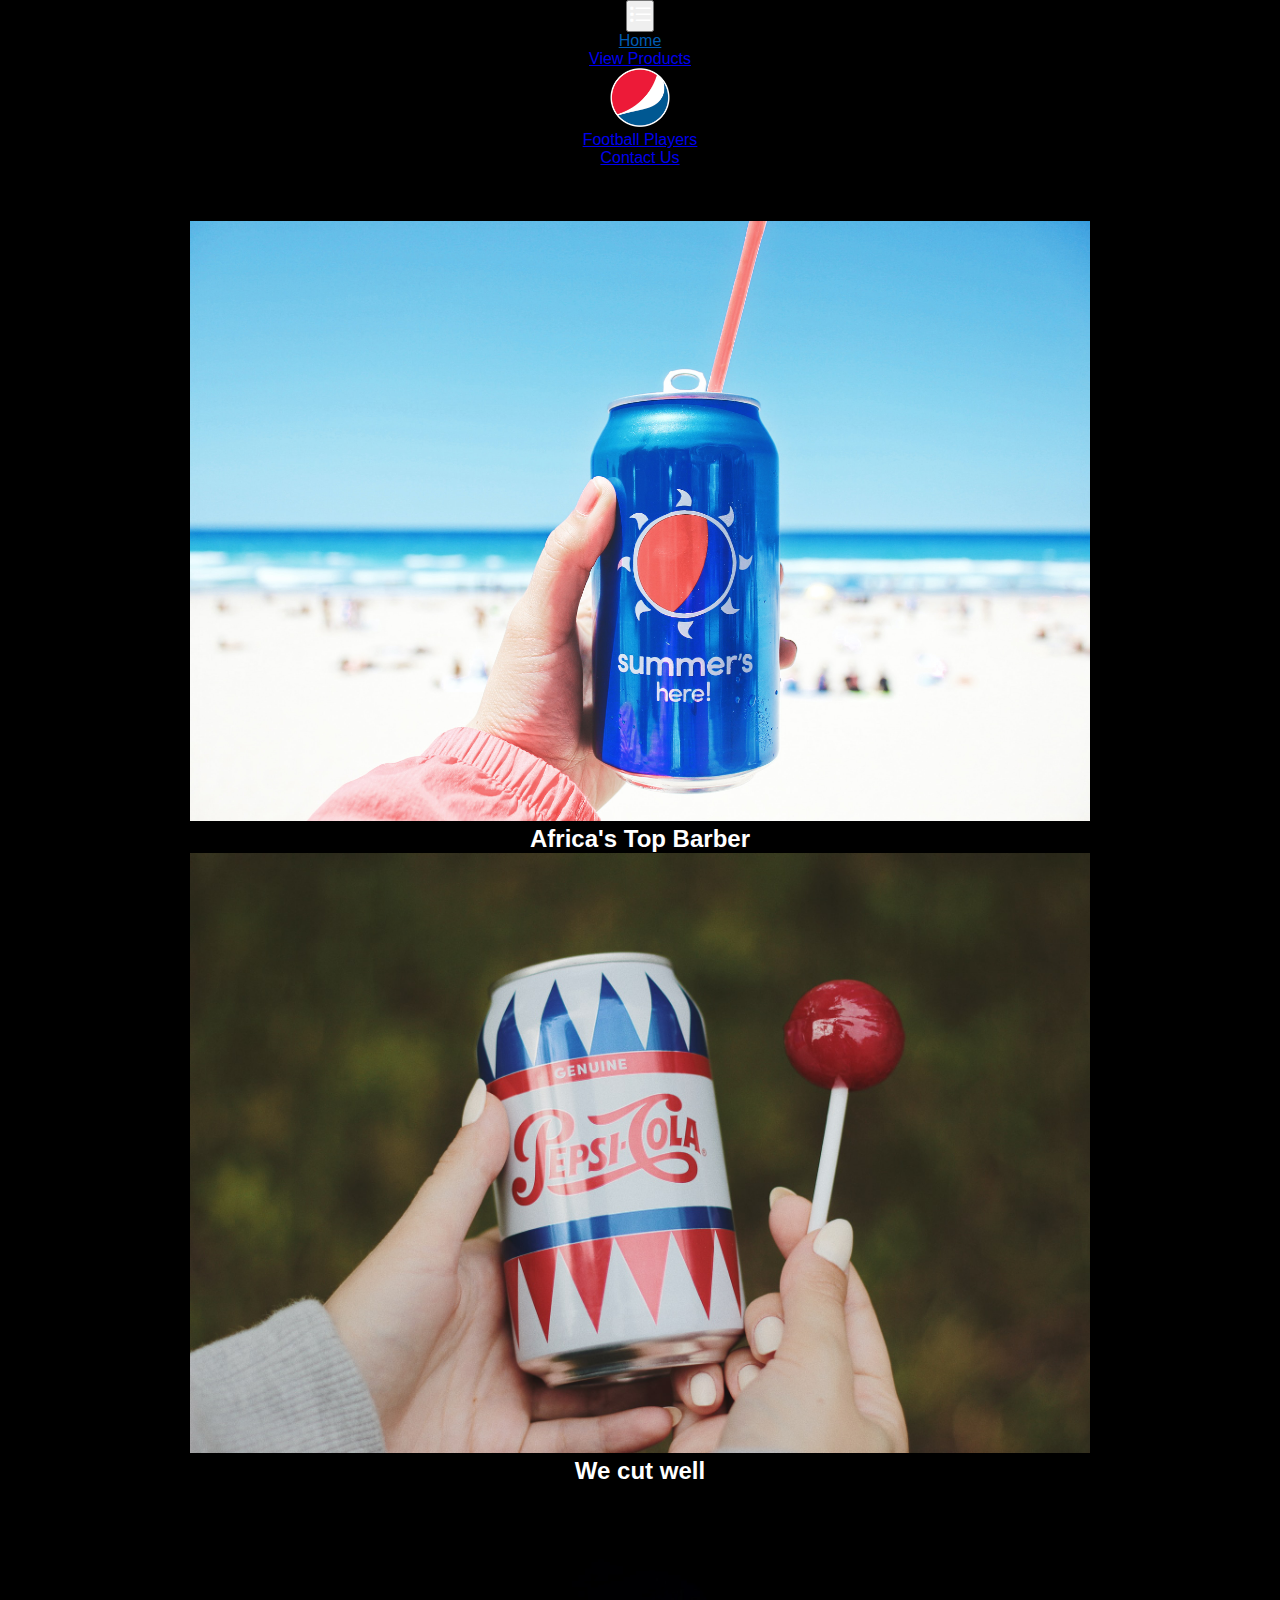
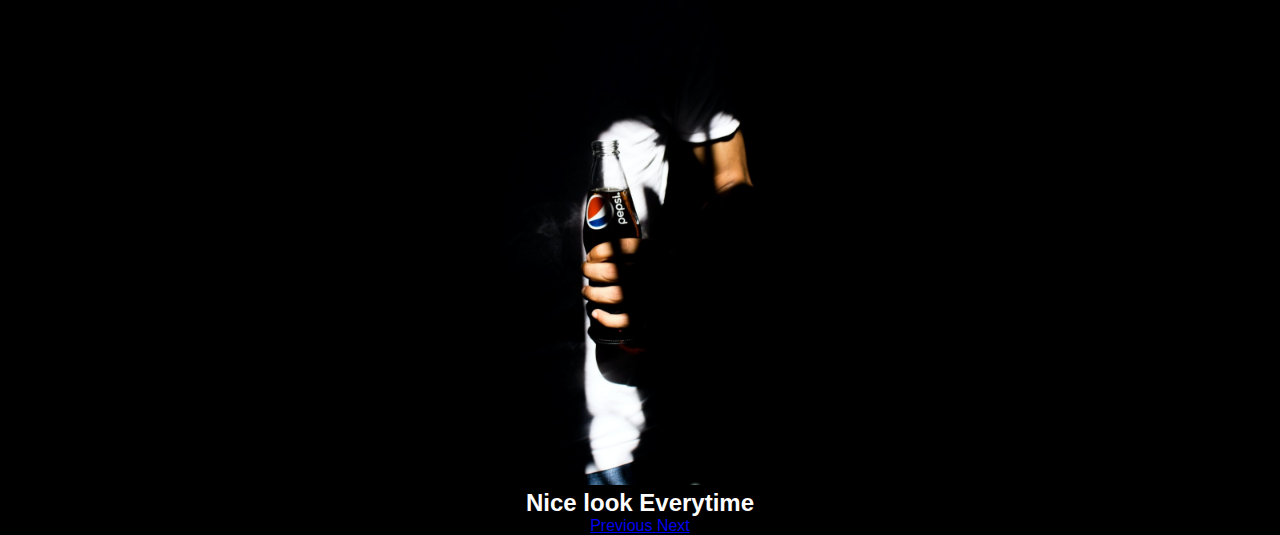
<file: index.html>
<!DOCTYPE html>
<html lang="en">
  <head>
    <meta charset="utf-8" />
  <head>
    <meta name="viewport" content="width=device-width, initial-scale=1" />

    <title>Page Title</title>

    <link
      href="https://cdn.jsdelivr.net/npm/bootstrap@5.0.0-beta1/dist/css/bootstrap.min.css"
      rel="stylesheet"
      integrity="sha384-giJF6kkoqNQ00vy+HMDP7azOuL0xtbfIcaT9wjKHr8RbDVddVHyTfAAsrekwKmP1"
      crossorigin="anonymous"
    />

    <link
      rel="stylesheet"
      href="https://cdn.jsdelivr.net/npm/bootstrap-icons@1.3.0/font/bootstrap-icons.css"
    />

    <link
      rel="stylesheet"
      href="assets/css/main.css"
    />



  
  </head>
  <body>
    <!-- <div id="preloader" class="preloader">
      <div class="status"></div>
    </div> -->

    <nav class="navbar navbar-expand-lg fixed-top navbar-dark bg-dark text-center">
      <div class="container-fluid d-flex justify-content-center text-center">
        <button
          class="navbar-toggler"
          type="button"
          data-bs-toggle="collapse"
          data-bs-target="#navbarNav"
          aria-controls="navbarNav"
          aria-expanded="false"
          aria-label="Toggle navigation"
        >
          <span class="">
              <i class="bi bi-list-task"></i>
          </span>
        </button>
        <div
          class="collapse navbar-collapse justify-content-center"
          id="navbarNav"
        >
          <ul class="navbar-nav mb-2 mb-lg-0">
            <li class="nav-item mr-auto p-2">
              <a class="nav-link active ml-3" aria-current="page" href="index.html"
                >Home</a
              >
            </li>
            <li class="nav-item mr-auto p-2">
              <a class="nav-link" href="#">View Products</a>
            </li>
          </ul>
          <div>
            <a class="navbar-brand mx-auto p-2" href="#"
              ><img src="assets/image/pepsi@2x.png" alt="" class="img-fluid image"
            /></a>
          </div>

          <ul class="navbar-nav mb-2 mb-lg-0">
            <li class="nav-item mr-auto p-2">
              <a class="nav-link" href="#">Football Players</a>
            </li>
            <li class="nav-item mx-auto p-2">
              <a class="nav-link" href="contact.html"     >Contact Us</a
              >
            </li>
          </ul>
        </div>
      </div>
    </nav>

    <!-- corousal -->

    <section>
        <div id="carouselExampleIndicators" class="carousel slide" data-ride="carousel">
    
          <ol class="carousel-indicators">
            <li data-target="#carouselExampleIndicators" data-slide-to="0" class="active"></li>
            <li data-target="#carouselExampleIndicators" data-slide-to="1"></li>
            <li data-target="#carouselExampleIndicators" data-slide-to="2"></li>
          </ol>
        
          <div class="carousel-inner">
            <div class="carousel-item active">
              <img src="assets/image/slider/weiqi.jpg" class="d-block w-100" alt="barner1" height="600px">
              <div class="carousel-caption d-none d-md-block">
                <h2>Africa's Top Barber</h2>
                 </div>
            </div>
            <div class="carousel-item">
              <img src="assets/image/slider/oleg.jpg" class="d-block w-100" alt="barner2" height="600px">
              <div class="carousel-caption d-none d-md-block">
                <h2>We cut well</h2>
              </div>
            </div>
            <div class="carousel-item">
              <img src="assets/image/slider/rakan.jpg" class="d-block w-100" alt="barner3" height="600px">
              <div class="carousel-caption d-none d-md-block">
                <h2>Nice look Everytime</h2>
              </div>
            </div>
          </div>
        
          <a class="carousel-control-prev" href="#carouselExampleIndicators" role="button" data-slide="prev">
            <span class="carousel-control-prev-icon" aria-hidden="true"></span>
            <span class="sr-only">Previous</span>
          </a>
          <a class="carousel-control-next" href="#carouselExampleIndicators" role="button" data-slide="next">
            <span class="carousel-control-next-icon" aria-hidden="true"></span>
            <span class="sr-only">Next</span>
          </a>
        </div>
      </section>

    <!-- end of corousal -->

    <script
      src="https://cdn.jsdelivr.net/npm/bootstrap@5.0.0-beta1/dist/js/bootstrap.bundle.min.js"
      integrity="sha384-ygbV9kiqUc6oa4msXn9868pTtWMgiQaeYH7/t7LECLbyPA2x65Kgf80OJFdroafW"
      crossorigin="anonymous"
    ></script>

    <script src="https://code.jquery.com/jquery-3.5.1.slim.min.js" integrity="sha384-DfXdz2htPH0lsSSs5nCTpuj/zy4C+OGpamoFVy38MVBnE+IbbVYUew+OrCXaRkfj" crossorigin="anonymous"></script>
    <script src="https://cdn.jsdelivr.net/npm/popper.js@1.16.0/dist/umd/popper.min.js" integrity="sha384-Q6E9RHvbIyZFJoft+2mJbHaEWldlvI9IOYy5n3zV9zzTtmI3UksdQRVvoxMfooAo" crossorigin="anonymous"></script>
    <script src="https://stackpath.bootstrapcdn.com/bootstrap/4.5.0/js/bootstrap.min.js" integrity="sha384-OgVRvuATP1z7JjHLkuOU7Xw704+h835Lr+6QL9UvYjZE3Ipu6Tp75j7Bh/kR0JKI" crossorigin="anonymous"></script>
 


  </body>
</html>
</file>
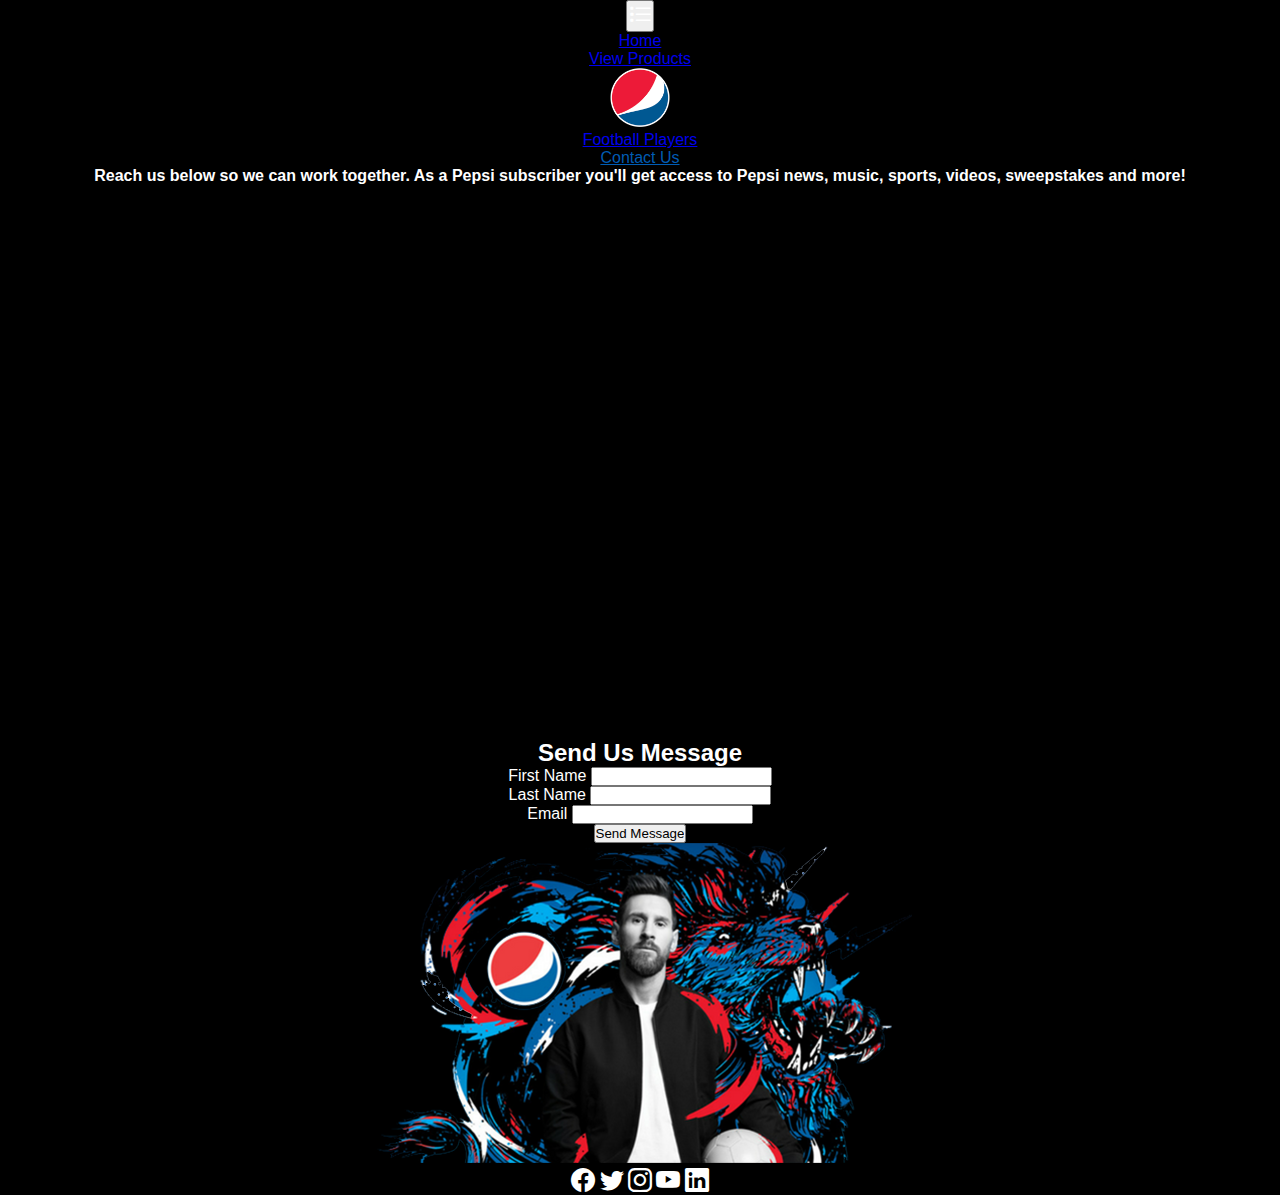
<file: contact.html>
<!DOCTYPE html>
<html lang="en">
  <head>
    <meta charset="utf-8" />
  <head>
    <meta name="viewport" content="width=device-width, initial-scale=1" />

    <title>Page Title</title>

    <link
      href="https://cdn.jsdelivr.net/npm/bootstrap@5.0.0-beta1/dist/css/bootstrap.min.css"
      rel="stylesheet"
      integrity="sha384-giJF6kkoqNQ00vy+HMDP7azOuL0xtbfIcaT9wjKHr8RbDVddVHyTfAAsrekwKmP1"
      crossorigin="anonymous"
    />

    <link
      rel="stylesheet"
      href="https://cdn.jsdelivr.net/npm/bootstrap-icons@1.3.0/font/bootstrap-icons.css"
    />

    <link
      rel="stylesheet"
      href="assets/css/main.css"
    />



  
  </head>
  <body>
    <!-- <div id="preloader" class="preloader">
      <div class="status"></div>
    </div> -->

    <nav class="navbar navbar-expand-lg fixed-top navbar-dark bg-dark text-center">
      <div class="container-fluid d-flex justify-content-center text-center">
        <button
          class="navbar-toggler"
          type="button"
          data-bs-toggle="collapse"
          data-bs-target="#navbarNav"
          aria-controls="navbarNav"
          aria-expanded="false"
          aria-label="Toggle navigation"
        >
          <span class="">
              <i class="bi bi-list-task"></i>
          </span>
        </button>
        <div
          class="collapse navbar-collapse justify-content-center"
          id="navbarNav"
        >
        <ul class="navbar-nav mb-2 mb-lg-0">
            <li class="nav-item mr-auto p-2">
              <a class="nav-link ml-3" aria-current="page" href="index.html"
                >Home</a
              >
            </li>
            <li class="nav-item mr-auto p-2">
              <a class="nav-link" href="products.html">View Products</a>
            </li>
          </ul>
          <div>
            <a class="navbar-brand mx-auto p-2" href="#"
              ><img src="assets/image/pepsi@2x.png" alt="" class="img-fluid image"
            /></a>
          </div>

          <ul class="navbar-nav mb-2 mb-lg-0">
            <li class="nav-item mr-auto p-2">
              <a class="nav-link" href="#">Football Players</a>
            </li>
            <li class="nav-item mr-auto p-2">
              <a class="nav-link active" href="contact.html"     >Contact Us</a
              >
            </li>
          </ul>
        </div>
      </div>
    </nav>

    <!-- End of Navbar -->


    <!-- Beginning of Contact -->
<section class=" container myMargin">
    <div class="container my-3">
      <h4>Reach us below so we can work together. As a Pepsi subscriber you'll get access to Pepsi news, music, sports, videos, sweepstakes and more!</h4>
    </div>
  </section>


    <div class="container">
  
      <iframe src="https://www.google.com/maps/embed?pb=!1m14!1m12!1m3!1d15855.575023497771!2d3.3691251500000003!3d6.535100099999999!2m3!1f0!2f0!3f0!3m2!1i1024!2i768!4f13.1!5e0!3m2!1sen!2sng!4v1610579151619!5m2!1sen!2sng" width="100%" height="550" frameborder="0" style="border:0;" allowfullscreen="" aria-hidden="false" tabindex="0"></iframe>
      
    </div>

    <div class="my-4 container">
      <h2 class="text-white">Send Us Message</h2>
    </div>

<!-- contact fom -->

    <section class=" p-2 container bg-primary cSection">
<div class="row">

<div class="col-lg-6 col-md-12 col-sm-12 col-12 order-last">

  <form action="" class="container form-group px-5 py-4 h-100 text-left bg-primary w-100">
    <div>
          <label for="firstName" class="text-left w-100" >First Name</label>
    <input type="text" class="form-control my-2">
    </div>
    
    <div>
      <label for="lastName" class="text-left w-100" >Last Name</label>
    <input type="text" class="form-control my-2">
    </div>
    
    <div>
      <label for="Email" class="text-left w-100" >Email</label>
    <input type="email" class="form-control my-2">
    </div>
    
    <div class="text-left w-25 mt-3">
    <input type="submit" class="btn btn-light text-primary text-left" value="Send Message">
  </div>
        </form>

</div>

<div class="col-lg-6 col-md-12 col-sm-12 col-12 p-3 order-first">
<img src="assets/image/players/Messi-Pepsi.png" alt="" class="img-fluid">
</div>

</div>

<!-- End of contact form -->

<div class="m-4 text-center">
    <i class="bi bi-facebook mx-2"></i>
    <i class="bi bi-twitter mx-2"></i>
    <i class="bi bi-instagram mx-2"></i>
    <i class="bi bi-youtube mx-2"></i>
    <i class="bi bi-linkedin mx-2"></i>
</div>



    </section>

   



    <script
      src="https://cdn.jsdelivr.net/npm/bootstrap@5.0.0-beta1/dist/js/bootstrap.bundle.min.js"
      integrity="sha384-ygbV9kiqUc6oa4msXn9868pTtWMgiQaeYH7/t7LECLbyPA2x65Kgf80OJFdroafW"
      crossorigin="anonymous"
    ></script>

    <!-- <script>
      $(window).on("load", function () {
        $(".status").fadeOut();
        $("#preloader").delay(100).fadeOut();
      });
    </script> -->
  </body>
</html>
</file>
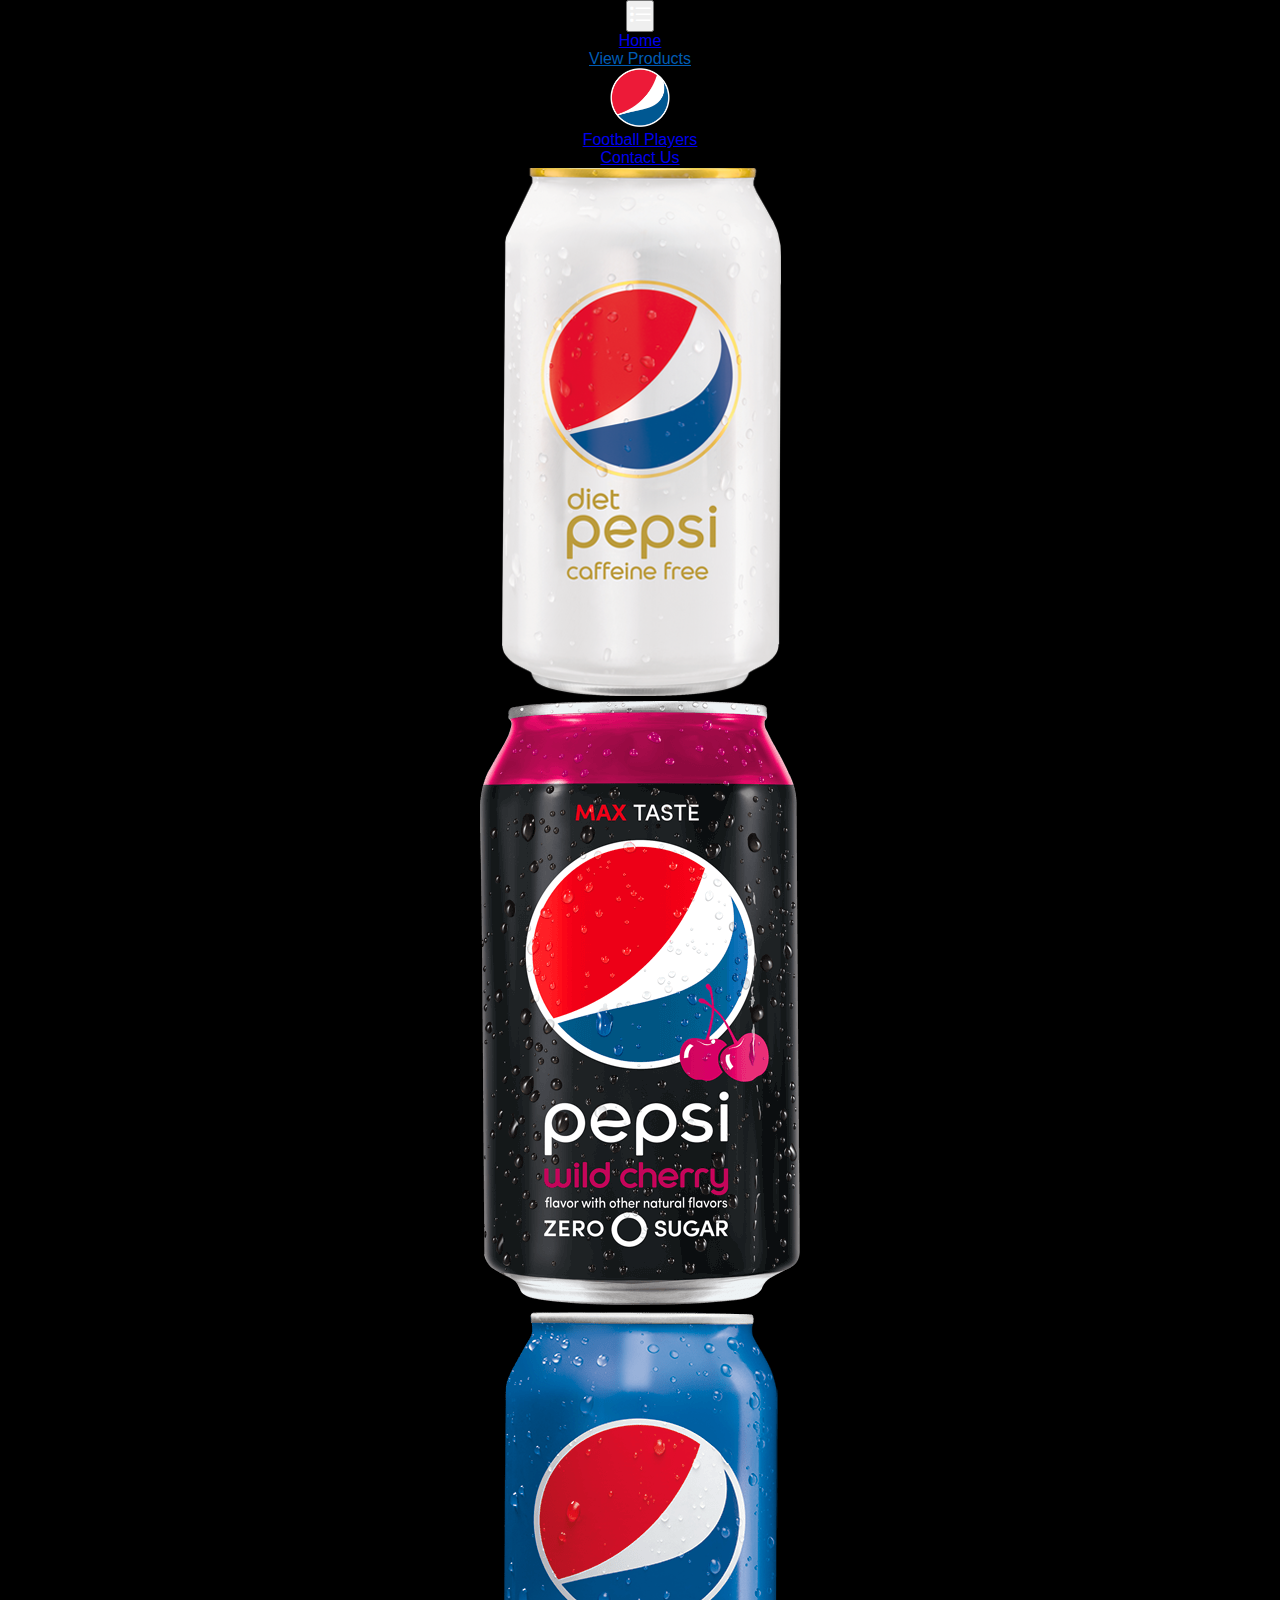
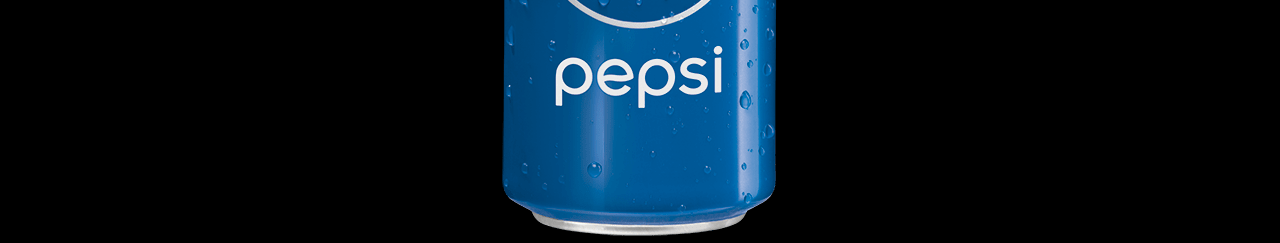
<file: products.html>
<!DOCTYPE html>
<html lang="en">
  <head>
    <meta charset="utf-8" />
  <head>
    <meta name="viewport" content="width=device-width, initial-scale=1" />

    <title>Page Title</title>

    <link
      href="https://cdn.jsdelivr.net/npm/bootstrap@5.0.0-beta1/dist/css/bootstrap.min.css"
      rel="stylesheet"
      integrity="sha384-giJF6kkoqNQ00vy+HMDP7azOuL0xtbfIcaT9wjKHr8RbDVddVHyTfAAsrekwKmP1"
      crossorigin="anonymous"
    />

    <link
      rel="stylesheet"
      href="https://cdn.jsdelivr.net/npm/bootstrap-icons@1.3.0/font/bootstrap-icons.css"
    />

    <link
      rel="stylesheet"
      href="assets/css/main.css"
    />



  
  </head>
  <body>
    <!-- <div id="preloader" class="preloader">
      <div class="status"></div>
    </div> -->

    <nav class="navbar navbar-expand-lg fixed-top navbar-dark bg-dark text-center">
      <div class="container-fluid d-flex justify-content-center text-center">
        <button
          class="navbar-toggler"
          type="button"
          data-bs-toggle="collapse"
          data-bs-target="#navbarNav"
          aria-controls="navbarNav"
          aria-expanded="false"
          aria-label="Toggle navigation"
        >
          <span class="">
              <i class="bi bi-list-task"></i>
          </span>
        </button>
        <div
          class="collapse navbar-collapse justify-content-center"
          id="navbarNav"
        >
          <ul class="navbar-nav mb-2 mb-lg-0">
            <li class="nav-item mr-auto p-2">
              <a class="nav-link ml-3" aria-current="page" href="index.html"
                >Home</a
              >
            </li>
            <li class="nav-item mr-auto p-2">
              <a class="nav-link active" href="products.html">View Products</a>
            </li>
          </ul>
          <div>
            <a class="navbar-brand mx-auto p-2" href="#"
              ><img src="assets/image/pepsi@2x.png" alt="" class="img-fluid image"
            /></a>
          </div>

          <ul class="navbar-nav mb-2 mb-lg-0">
            <li class="nav-item mr-auto p-2">
              <a class="nav-link" href="#">Football Players</a>
            </li>
            <li class="nav-item mx-auto p-2">
              <a class="nav-link" href="contact.html"     >Contact Us</a
              >
            </li>
          </ul>
        </div>
      </div>
    </nav>

    <!-- Products -->

    <section class=" myMargin container-fluid p-2">
<div class="card-group">
 
<div class="col-lg-4 card p-5">
<img src="assets/image/products/Diet-Pepsi-CaffFree.png" alt="" class="img-fluid myImg p-5">
 <div class="Hover">
   </div>
</div>


<div class="col-lg-4 card p-5">
    <img src="assets/image/products/Pepsi-Zero-Wild-Cherry.png" alt="" class="img-fluid myImg p-5">
  </div>

  <div class="col-lg-4 card p-5">
      <img src="assets/image/products/can-pepsi.png" alt="" class="img-fluid myImg p-5">
    </div>

</div>
      

      </section>

    <!-- end of Products -->

    <script
      src="https://cdn.jsdelivr.net/npm/bootstrap@5.0.0-beta1/dist/js/bootstrap.bundle.min.js"
      integrity="sha384-ygbV9kiqUc6oa4msXn9868pTtWMgiQaeYH7/t7LECLbyPA2x65Kgf80OJFdroafW"
      crossorigin="anonymous"
    ></script>

    <script src="https://code.jquery.com/jquery-3.5.1.slim.min.js" integrity="sha384-DfXdz2htPH0lsSSs5nCTpuj/zy4C+OGpamoFVy38MVBnE+IbbVYUew+OrCXaRkfj" crossorigin="anonymous"></script>
    <script src="https://cdn.jsdelivr.net/npm/popper.js@1.16.0/dist/umd/popper.min.js" integrity="sha384-Q6E9RHvbIyZFJoft+2mJbHaEWldlvI9IOYy5n3zV9zzTtmI3UksdQRVvoxMfooAo" crossorigin="anonymous"></script>
    <script src="https://stackpath.bootstrapcdn.com/bootstrap/4.5.0/js/bootstrap.min.js" integrity="sha384-OgVRvuATP1z7JjHLkuOU7Xw704+h835Lr+6QL9UvYjZE3Ipu6Tp75j7Bh/kR0JKI" crossorigin="anonymous"></script>
 


  </body>
</html>
</file>
<file: assets/css/main.css>
* {
  padding: 0;
  margin: 0;
  box-sizing: border-box;
  scroll-behavior: smooth;
}

/* :root {
  --text-font: 'Lato', sans-serif;
  --title-font: 'Merriweather', serif;
  --bg-color: #222831;
  --primary-color: #F2A365;
  --white-color: #fff;
  --text-color: #E5E5E5;
  --nav-bg: rgba(1, 1, 1, 0.53);
  --line-color: #C4C4C4;
  --grey-color: #B5B4B3;
  --darker-blue: #1C2027;
  --dark-line: #293B44;

} */

.image {
  width: 60px !important;
  height: auto;
}

.image:hover {
  transform: rotate(360deg);
  transition: 0.2s ease;
}

a:hover {
  color: #004b93 !important;
}

a.active {
  color: #005cb4 !important;
}

.bi-list-task:hover {
  color: #004b93 !important;
  transition: 0.3s ease-in-out;
}

@media (max-width: 768px) {
  a {
    font-size: 14px !important;
    font-family: cursive;
  }

  .navbar {
    text-align: center !important;
    justify-content: center !important;
    align-items: center !important;
  }

  .navbar-brand {
    display: none !important;
  }

  a:hover {
    text-decoration: underline;
    color: #004b93 !important;
    animation-name: act;
    animation-duration: 1s;
    animation-iteration-count: infinite;
  }

  a:hover {
    color: #004b93 !important;
  }

  a.active {
    color: #005cb4 !important;
  }

  @keyframes act {
    0% {
      transform: rotate(45deg);
    }

    50% {
      transform: rotate(60deg);
    }

    100% {
      transform: rotate(360deg);
    }
  }
}

#preloader {
  /* background: var(--bg-color); */
  background: #222831;
  position: fixed;
  top: 0;
  left: 0;
  right: 0;
  bottom: 0;
  z-index: 9999;
}

.status {
  background: url(../assets/image/preloader.gif);
  background-repeat: no-repeat;
  width: 100%;
  height: 100%;
  position: absolute;
  left: 50%;
  top: 50%;
  margin-left: -140px;
  margin-top: -117px;
}

body {
  background-color: black;
  text-align: center;
  color: white;
  font-family: Arial, Helvetica, sans-serif;
}

/* bootstrap overright */

label {
  text-align: left !important;
}

/* icon section */
.bi {
  color: #ffffff !important;
  font-size: 24px !important;
  cursor: pointer;
}

.bi-linkedin:hover,
.bi-facebook:hover,
.bi-instagram:hover,
.bi-twitter:hover,
.bi-youtube:hover {
  color: #c9002b !important;
  transition: 0.3s ease;
  /* transform: rotate(280deg); */
  transform: scale(1.1);
}
</file>
